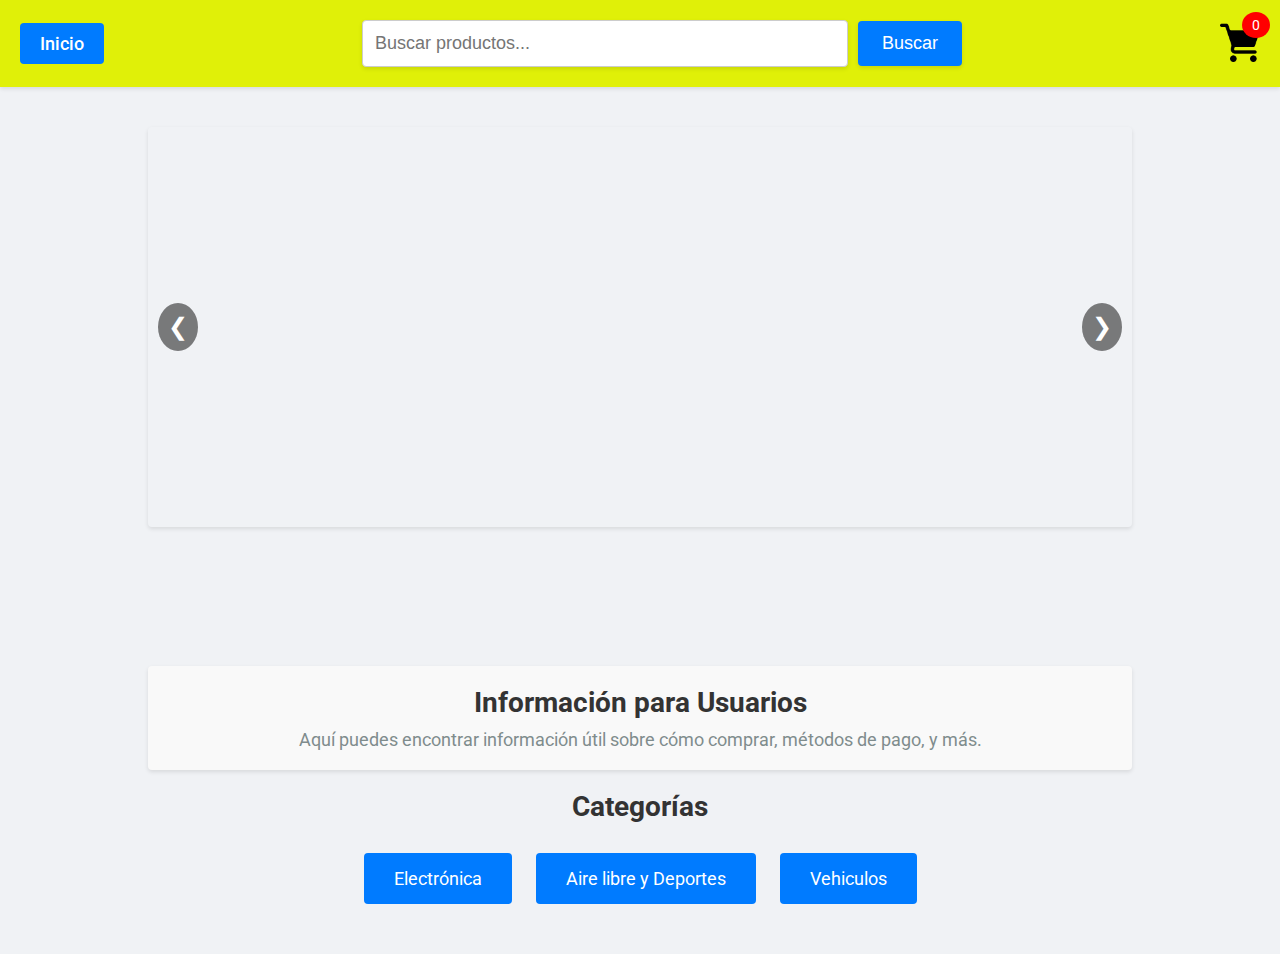
<file: index.html>
<!DOCTYPE html>
<html lang="es">
<head>
    <meta charset="UTF-8">
    <meta name="viewport" content="width=device-width, initial-scale=1.0">
    <title>Página de Compras</title>
    <link rel="stylesheet" href="css/styles.css">
</head>
<body>
    <header>
        <div id="header-left">
            <a href="index.html" id="home-button">Inicio</a>
        </div>
        <div id="header-center">
            <div id="search-section">
                <input type="text" id="search-input" placeholder="Buscar productos...">
                <button id="search-button">Buscar</button>
            </div>
        </div>
        <div id="header-right">
            <div id="cart-icon">
                <a href="cart.html">
                    <img src="assets/images/cart-icon.png" alt="Carrito de compras">
                    <span id="cart-count">0</span>
                </a>
            </div>
        </div>
    </header>
    <main>
        <section id="carousel-section">
            <div class="carousel">
            </div>
            <button class="carousel-button prev" onclick="moveCarousel(-1)">&#10094;</button>
            <button class="carousel-button next" onclick="moveCarousel(1)">&#10095;</button>
        </section>
        <br>
        <section id="results-section">
            <!-- Los resultados de búsqueda se mostraran aquí -->
        </section>
        <section id="pagination-section">
            <!-- Los botones de paginación se mostraran aquí -->
        </section>
        <section id="offers-section">
            <!-- Ofertas del día se llenarán dinamicamente -->
        </section>
        <section id="info-section">
            <h2>Información para Usuarios</h2>
            <p>Aquí puedes encontrar información útil sobre cómo comprar, métodos de pago, y más.</p>
        </section>
        <section id="categories-section">
            <h2>Categorías</h2>
            <div class="category-item">Electrónica</div>
            <div class="category-item">Aire libre y Deportes</div>
            <div class="category-item">Vehiculos</div>
        </section>
    </main>
    <script src="js/script.js"></script>
</body>
</html>
</file>
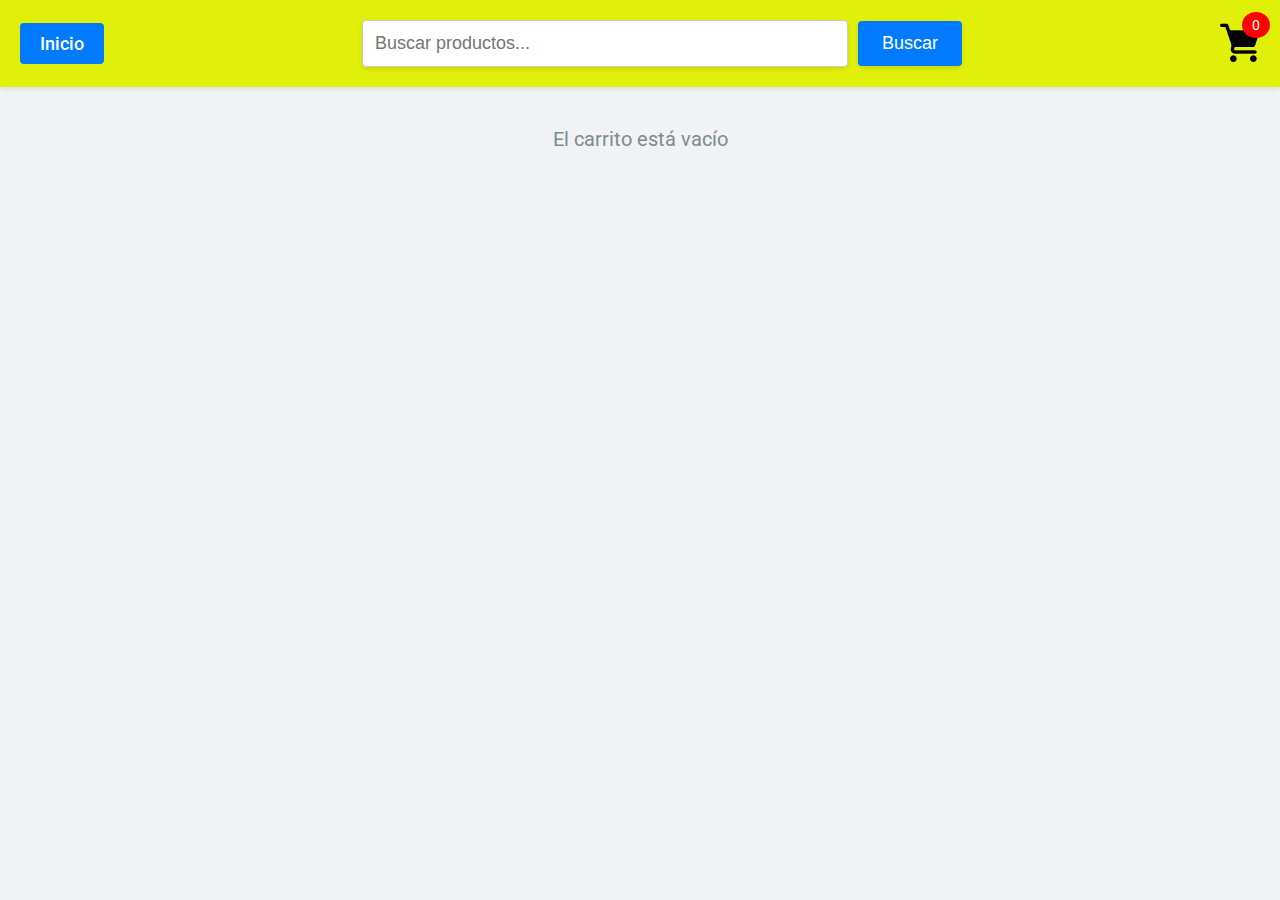
<file: cart.html>
<!DOCTYPE html>
<html lang="es">
<head>
    <meta charset="UTF-8">
    <meta name="viewport" content="width=device-width, initial-scale=1.0">
    <title>Carrito de Compras</title>
    <link rel="stylesheet" href="css/styles.css">
</head>
<body>
    <header>
        <div id="header-left">
            <a href="index.html" id="home-button">Inicio</a>
        </div>
        <div id="header-center">
            <div id="search-section">
                <input type="text" id="search-input" placeholder="Buscar productos...">
                <button id="search-button">Buscar</button>
            </div>
        </div>
        <div id="header-right">
            <div id="cart-icon">
                <a href="cart.html">
                    <img src="assets/images/cart-icon.png" alt="Carrito de Compras">
                    <span id="cart-count">0</span>
                </a>
            </div>
        </div>
    </header>
    <main>
        <section id="cart-section">
            <!-- Los productos del carrito se mostraran aquí -->
        </section>
        <button id="checkout-button">Finalizar Compra</button>
    </main>
    <script src="js/cart.js"></script>
</body>
</html>
</file>
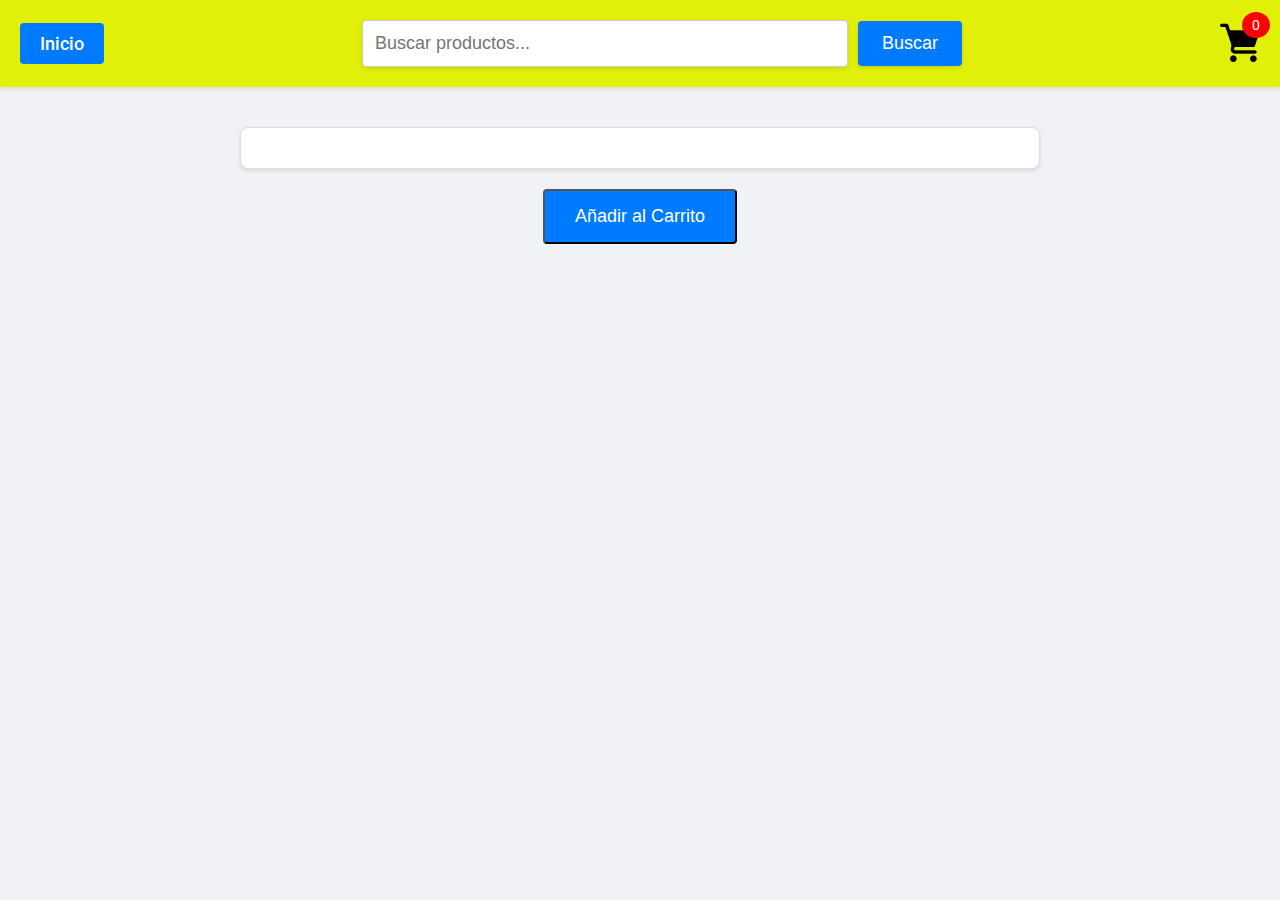
<file: product.html>
<!DOCTYPE html>
<html lang="es">
<head>
    <meta charset="UTF-8">
    <meta name="viewport" content="width=device-width, initial-scale=1.0">
    <title>Detalles del Producto</title>
    <link rel="stylesheet" href="css/styles.css">
</head>
<body>
    <header>
        <div id="header-left">
            <a href="index.html" id="home-button">Inicio</a>
        </div>
        <div id="header-center">
            <div id="search-section">
                <input type="text" id="search-input" placeholder="Buscar productos...">
                <button id="search-button">Buscar</button>
            </div>
        </div>
        <div id="header-right">
            <div id="cart-icon">
                <a href="cart.html">
                    <img src="assets/images/cart-icon.png" alt="Carrito de Compras">
                    <span id="cart-count">0</span>
                </a>
            </div>
        </div>
    </header>
    <main>
        <section id="product-details">
            <!-- Los detalles del producto se mostraran aquí -->
        </section>
        <button id="add-to-cart-button">Añadir al Carrito</button>
    </main>
    <script src="js/product.js"></script>
</body>
</html>
</file>
<file: css/styles.css>
@import url('https://fonts.googleapis.com/css2?family=Roboto:wght@400;500;700&display=swap');

/* Reseteo básico de estilos */
* {
    margin: 0;
    padding: 0;
    box-sizing: border-box;
}

/* Estilos del cuerpo */
body {
    font-family: 'Roboto', sans-serif;
    background: #f0f2f5;
    display: flex;
    flex-direction: column;
    align-items: center;
    color: #333;
}

/* Estilos del encabezado */
header {
    background-color: #e0f008;
    padding: 20px;
    width: 100%;
    box-shadow: 0 2px 4px rgba(0, 0, 0, 0.1);
    display: flex;
    justify-content: space-between;
    align-items: center;
}

#header-left, #header-center, #header-right {
    display: flex;
    align-items: center;
}

#header-center {
    flex-grow: 1;
    justify-content: center;
}

header h1 {
    font-size: 24px;
    font-weight: 700;
    color: #333;
    margin: 0 20px;
}

/* Estilos del botón de inicio */
#home-button {
    font-size: 18px;
    font-weight: 500;
    padding: 10px 20px;
    background-color: #007bff;
    color: white;
    text-decoration: none;
    border-radius: 4px;
    transition: background-color 0.3s ease;
}

#home-button:hover {
    background-color: #0056b3;
}

/* Estilos del icono del carrito */
#cart-icon {
    position: relative;
    display: flex;
    align-items: center;
}

#cart-icon img {
    width: 40px;
    height: 40px;
}

/* Estilos para el contador del carrito */
#cart-count {
    background-color: red;
    color: white;
    border-radius: 50%;
    padding: 5px 10px;
    font-size: 14px;
    position: absolute;
    top: -10px;
    right: -10px;
    z-index: 1;
    display: flex;
    align-items: center;
    justify-content: center;
}

/* Estilos de la sección de búsqueda */
#search-section {
    display: flex;
    align-items: center;
    width: 100%;
    max-width: 600px;
}

#search-input {
    padding: 12px;
    font-size: 18px;
    width: 100%;
    margin-right: 10px;
    border: 1px solid #ccc;
    border-radius: 4px;
    flex-grow: 1;
    box-shadow: 0 2px 4px rgba(0, 0, 0, 0.1);
}

#search-button {
    padding: 12px 24px;
    font-size: 18px;
    cursor: pointer;
    background-color: #007bff;
    color: white;
    border: none;
    border-radius: 4px;
    transition: background-color 0.3s ease;
    box-shadow: 0 2px 4px rgba(0, 0, 0, 0.1);
}

#search-button:hover {
    background-color: #0056b3;
}

/* Estilos del main */
main {
    padding: 20px;
    width: 80%;
    max-width: 1200px;
}

/* Estilos del carrusel */
#carousel-section {
    position: relative;
    width: 100%;
    margin: 20px 0;
    overflow: hidden;
    border-radius: 4px;
    box-shadow: 0 2px 4px rgba(0, 0, 0, 0.1);
    height: 400px;
}

.carousel {
    display: flex;
    transition: transform 0.5s ease-in-out;
    height: 100%;
}

.carousel-item {
    min-width: 100%;
    box-sizing: border-box;
    height: 100%;
}

.carousel img {
    width: 100%;
    height: 100%;
    object-fit: cover;
    border-radius: 4px;
}

.carousel-button {
    position: absolute;
    top: 50%;
    transform: translateY(-50%);
    background-color: rgba(0, 0, 0, 0.5);
    color: white;
    border: none;
    font-size: 24px;
    padding: 10px;
    cursor: pointer;
    border-radius: 50%;
    z-index: 2;
}

.carousel-button.prev {
    left: 10px;
}

.carousel-button.next {
    right: 10px;
}

.carousel-button:hover {
    background-color: rgba(0, 0, 0, 0.8);
}

/* Estilos de la sección de resultados */
#results-section {
    display: grid;
    grid-template-columns: repeat(auto-fit, minmax(200px, 1fr));
    gap: 20px;
    margin-top: 20px;
}

/* Estilo para el título de los resultados */
.results-title {
    grid-column: 1 / -1; /* Hace que el título ocupe todo el ancho del contenedor */
    font-size: 1.5em;
    margin-bottom: 20px;
    font-weight: bold;
    text-align: center;
}

/* Estilos de los productos */
.product {
    display: flex;
    flex-direction: column;
    justify-content: space-between;
    background-color: white;
    border: 1px solid #ddd;
    border-radius: 4px;
    padding: 20px;
    text-align: center;
    box-shadow: 0 2px 4px rgba(0, 0, 0, 0.1);
    transition: transform 0.3s ease, box-shadow 0.3s ease;
    min-height: 350px;
}

.product:hover {
    transform: translateY(-5px);
    box-shadow: 0 4px 8px rgba(0, 0, 0, 0.2);
}

.product img {
    max-width: 100%;
    height: auto;
    border-bottom: 1px solid #ddd;
    padding-bottom: 10px;
    margin-bottom: 20px;
}

.product h2 {
    font-size: 22px;
    font-weight: 500;
    color: #2c3e50;
    margin-bottom: 12px;
    line-height: 1.2;
    text-shadow: 1px 1px 2px rgba(0, 0, 0, 0.1);
}

.product p {
    font-size: 18px;
    font-weight: 400;
    color: #7f8c8d;
    margin-bottom: 8px;
    line-height: 1.5;
    text-shadow: 1px 1px 2px rgba(0, 0, 0, 0.05);
    margin-top: auto;
}

.product a {
    display: inline-block;
    padding: 15px 30px;
    font-size: 18px;
    cursor: pointer;
    background-color: #007bff;
    color: white;
    text-decoration: none;
    border-radius: 4px;
    transition: background-color 0.3s ease;
    margin-top: 20px;
}

.product a:hover {
    background-color: #0056b3;
}

/* Estilos específicos para la página del carrito */
.cart-product {
    display: flex;
    align-items: center;
    justify-content: space-between;
    background-color: #fff;
    border: 1px solid #ddd;
    border-radius: 10px;
    padding: 10px;
    margin-bottom: 20px;
    box-shadow: 0 2px 4px rgba(0, 0, 0, 0.1);
    transition: transform 0.3s ease, box-shadow 0.3s ease;
}

.cart-product:hover {
    transform: translateY(-5px);
    box-shadow: 0 4px 8px rgba(0, 0, 0, 0.2);
}

.cart-product img {
    max-width: 100px;
    margin-right: 20px;
    border-radius: 4px;
}

.cart-product-details {
    flex-grow: 1;
    text-align: left;
}

.cart-product-details h2 {
    font-size: 22px;
    font-weight: 500;
    margin-bottom: 12px;
    color: #2c3e50;
    line-height: 1.2;
    text-shadow: 1px 1px 2px rgba(0, 0, 0, 0.1);
    text-align: center;
}

.cart-product-details p {
    font-size: 18px;
    font-weight: 400;
    margin-bottom: 8px;
    color: #7f8c8d;
    line-height: 1.5;
    text-shadow: 1px 1px 2px rgba(0, 0, 0, 0.05);
}

.cart-product-actions {
    display: flex;
    align-items: center;
}

.cart-product-actions button {
    background-color: #d9534f;
    color: white;
    border: none;
    border-radius: 4px;
    padding: 10px;
    margin: 5px;
    cursor: pointer;
    transition: background-color 0.3s ease;
}

.cart-product-actions button:hover {
    background-color: #c9302c;
}

/* Estilos del botón de finalizar compra */
#checkout-button {
    background-color: #5cb85c;
    color: white;
    font-size: 20px;
    font-weight: 500;
    padding: 15px 30px;
    border: none;
    border-radius: 4px;
    cursor: pointer;
    transition: background-color 0.3s ease, transform 0.2s ease;
    display: block;
    margin: 30px auto;
    text-align: center;
    box-shadow: 0 2px 4px rgba(0, 0, 0, 0.1);
}

#checkout-button:hover {
    background-color: #4cae4c;
    transform: translateY(-2px);
}

#checkout-button:active {
    transform: translateY(0);
}

/* Estilos del mensaje de carrito vacío */
#cart-section p {
    font-size: 20px;
    font-weight: 400;
    color: #7f8c8d;
    text-align: center;
    margin-top: 20px;
}

/* Estilos del precio total */
#cart-section h3 {
    font-size: 24px;
    font-weight: 700;
    margin-top: 20px;
    text-align: right;
    color: #2c3e50;
}

/* Estilos de la sección de detalles del producto */
#product-details {
    background-color: white;
    border: 1px solid #ddd;
    border-radius: 8px;
    padding: 20px;
    margin: 20px 0;
    text-align: center;
    box-shadow: 0 2px 4px rgba(0, 0, 0, 0.1);
    transition: transform 0.3s ease, box-shadow 0.3s ease;
    max-width: 800px; /* Máximo ancho del contenedor */
    margin: 20px auto; /* Centrar el contenedor */
}

#product-details:hover {
    transform: translateY(-5px);
    box-shadow: 0 4px 8px rgba(0, 0, 0, 0.2);
}

#product-details img {
    width: 100%;
    height: auto; /* Dejar que la altura se ajuste proporcionalmente */
    max-height: 400px; /* Altura máxima para las imágenes */
    object-fit: contain; /* Ajuste de la imagen */
    border-bottom: 1px solid #ddd;
    padding-bottom: 10px;
    margin-bottom: 20px;
    border-radius: 4px;
}

#product-details h2 {
    font-size: 24px;
    font-weight: 500;
    color: #2c3e50;
    margin-bottom: 12px;
    line-height: 1.2;
    text-shadow: 1px 1px 2px rgba(0, 0, 0, 0.1);
}

#product-details p {
    font-size: 18px;
    font-weight: 400;
    color: #7f8c8d;
    margin-bottom: 8px;
    line-height: 1.5;
    text-shadow: 1px 1px 2px rgba(0, 0, 0, 0.05);
}

#product-details .price {
    font-size: 22px;
    font-weight: bold;
    color: #e74c3c;
    margin-bottom: 16px;
}

#product-details button {
    background-color: #3498db;
    color: white;
    padding: 10px 20px;
    border: none;
    border-radius: 4px;
    cursor: pointer;
    transition: background-color 0.3s ease;
}

#product-details button:hover {
    background-color: #2980b9;
}

#add-to-cart-button {
    display: block;
    margin: 20px auto;
    padding: 15px 30px;
    font-size: 18px;
    cursor: pointer;
    background-color: #007bff;
    color: white;
    text-decoration: none;
    border-radius: 4px;
    transition: background-color 0.3s ease;
}

#add-to-cart-button:hover {
    background-color: #0056b3;
}

/* Estilos de las ofertas del día */
#offers-section {
    padding: 20px;
    text-align: center;
}

#offers-section h2 {
    font-size: 28px;
    margin-bottom: 20px;
}

.offer-item {
    display: inline-block;
    width: 30%;
    margin: 0 10px;
    background-color: white;
    border-radius: 4px;
    box-shadow: 0 2px 4px rgba(0, 0, 0, 0.1);
    padding: 10px;
    transition: transform 0.3s ease;
}

.offer-item:hover {
    transform: translateY(-5px);
}

.offer-item img {
    max-width: 100%;
    border-radius: 4px;
    margin-bottom: 10px;
}

.offer-item h3 {
    font-size: 22px;
    margin-bottom: 10px;
    color: #333;
}

.offer-item p {
    font-size: 18px;
    color: #7f8c8d;
}

/* Estilos de la sección de información para usuarios */
#info-section {
    padding: 20px;
    background-color: #f9f9f9;
    border-radius: 4px;
    box-shadow: 0 2px 4px rgba(0, 0, 0, 0.1);
    text-align: center;
}

#info-section h2 {
    font-size: 28px;
    margin-bottom: 10px;
}

#info-section p {
    font-size: 18px;
    color: #7f8c8d;
}

/* Estilos de la sección de categorías */
#categories-section {
    padding: 20px;
    text-align: center;
}

#categories-section h2 {
    font-size: 28px;
    margin-bottom: 20px;
}

.category-item {
    display: inline-block;
    padding: 15px 30px;
    margin: 10px;
    background-color: #007bff;
    color: white;
    border-radius: 4px;
    font-size: 18px;
    cursor: pointer;
    transition: background-color 0.3s ease;
}

.category-item:hover {
    background-color: #0056b3;
}

/* Estilos para los botones de paginación */
#pagination-section {
    display: flex;
    justify-content: center;
    margin: 20px 0;
}

#pagination-section button {
    background-color: #007bff;
    color: white;
    border: none;
    border-radius: 4px;
    padding: 10px 15px;
    margin: 0 5px;
    cursor: pointer;
    transition: background-color 0.3s ease;
}

#pagination-section button:hover {
    background-color: #0056b3;
}

#pagination-section button.active {
    background-color: #0056b3;
}

/* Media Queries para Responsividad Adicional */
@media (max-width: 768px) {
    nav {
        flex-direction: column;
        align-items: center;
    }

    .nav-links {
        flex-direction: column;
        align-items: center;
    }

    .nav-links li {
        margin-left: 0;
        margin-top: 10px;
    }

    .icons {
        margin-top: 10px;
    }

    #results-section {
        grid-template-columns: repeat(auto-fit, minmax(120px, 1fr));
    }

    .product {
        padding: 10px;
    }

    .product img {
        max-height: 150px;
    }
}

@media (max-width: 480px) {
    nav .logo {
        font-size: 20px;
    }

    .nav-links a {
        font-size: 14px;
    }

    .product h2 {
        font-size: 18px;
    }

    .product p {
        font-size: 14px;
    }

    .offer-item {
        width: 90%;
        max-width: 90%;
    }

    #search-section {
        flex-direction: column;
        align-items: stretch;
    }
}
</file>
